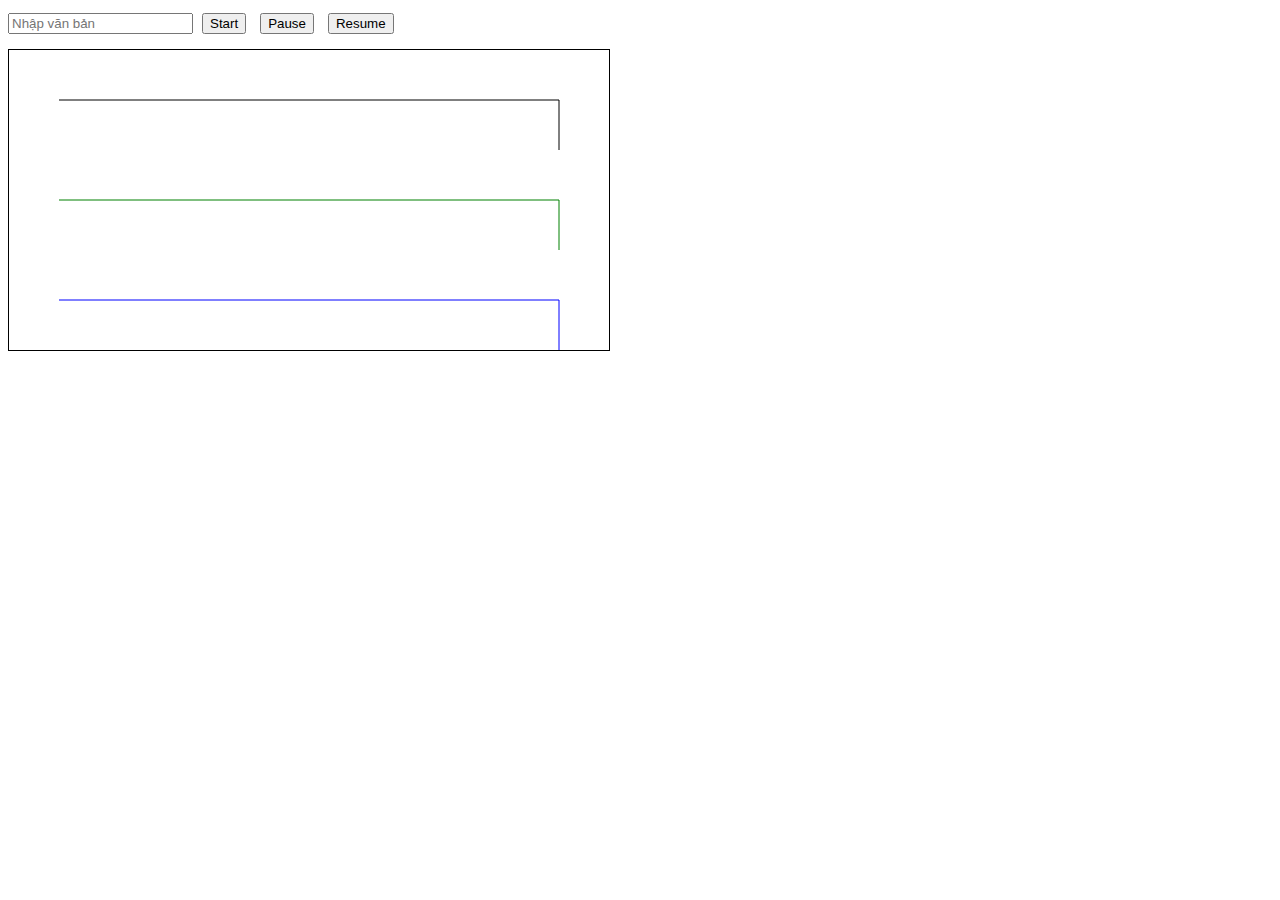
<file: svg.html>
<!doctype html>
<html lang="vi">
    <head>
        <meta charset="UTF-8" />
        <title>Parallel Small Run</title>
        <style>
            svg {
                border: 1px solid black;
                margin-top: 10px;
                display: block;
            }
            button {
                margin: 5px;
            }
        </style>
    </head>
    <body>
        <input id="textInput" placeholder="Nhập văn bản" />
        <button id="startBtn">Start</button>
        <button id="pauseBtn">Pause</button>
        <button id="resumeBtn">Resume</button>

        <svg width="600" height="300">
            <path
                id="path1"
                d="M50,50 L550,50 L 550, 100"
                stroke="black"
                fill="none"
            />
            <path
                id="path2"
                d="M50,150 L550,150 L 550, 200"
                stroke="green"
                fill="none"
            />
            <path
                id="path3"
                d="M50,250 L550,250 L 550, 300"
                stroke="blue"
                fill="none"
            />
        </svg>

        <script>
            const namespace = "http://www.w3.org/2000/svg";
            const textInput = document.getElementById("textInput");
            const startBtn = document.getElementById("startBtn");
            const pauseBtn = document.getElementById("pauseBtn");
            const resumeBtn = document.getElementById("resumeBtn");

            const duration = 3000;
            let resumeCallbacks = []; // Add this line to initialize the array

            let running = false;
            let resumed = null;
            let resumeBarrier = null;

            function nextFrame() {
                return new Promise((r) => requestAnimationFrame(r));
            }

           function waitForGlobalResume() {
                return new Promise((resolve) => {
                    resumeCallbacks.push(resolve);
                });
            }

            async function run(text, pathId) {
                // add text to path
                const pathElement = document.getElementById(pathId);
                const textElement = document.createElementNS(namespace, "text");
                textElement.setAttribute("font-size", "20");
                textElement.setAttribute("fill", "red");
                const textPath = document.createElementNS(
                    namespace,
                    "textPath",
                );
                textPath.setAttributeNS(
                    "http://www.w3.org/1999/xlink",
                    "href",
                    `#${pathId}`,
                );
                textPath.textContent = text;
                textPath.setAttribute("startOffset", `0%`);
                textElement.appendChild(textPath);
                pathElement.parentNode.appendChild(textElement);

                let elapsedTime = 0;
                let lastStartTime = null;

                while (elapsedTime < duration) {
                    if (!running) {
                        const resumeTimestamp = await waitForGlobalResume();
                        lastStartTime = resumeTimestamp;
                    }

                    if (lastStartTime === null) {
                        lastStartTime = performance.now();
                    }

                    await nextFrame();
                    const now = performance.now();
                    const delta = now - lastStartTime;
                    elapsedTime += delta;
                    lastStartTime = now;

                    const progress = Math.min(elapsedTime / duration, 1);
                    textPath.setAttribute("startOffset", `${progress * 100}%`);
                }

                console.log(`✅ run() hoàn tất trên path ${pathId}`);
            }

            async function bigrun() {

                console.log("=== ⏯️ Bắt đầu bigrun ===");

                const text = textInput.value || "Xin chào";

                const pathIds = ["path1", "path2", "path3"];

                const allRuns = pathIds.map((pathId) => run(text, pathId));
                await Promise.all(allRuns);

                console.log("✅ ✅ ✅ Kết thúc bigrun: tất cả run() xong");
            }

            startBtn.onclick = () => {
                if (!running) {
                    running = true;
                    bigrun();
                }
            };

            pauseBtn.onclick = () => {
                console.log("⏸️ Pause");
                running = false;
            };

           resumeBtn.onclick = () => {
                console.log("▶️ Resume");
                running = true;
                const timestamp = performance.now();
                // Resolve tất cả callbacks đang chờ
                resumeCallbacks.forEach(resolve => resolve(timestamp));
                // Reset mảng
                resumeCallbacks = [];
            };
        </script>
    </body>
</html>
</file>
